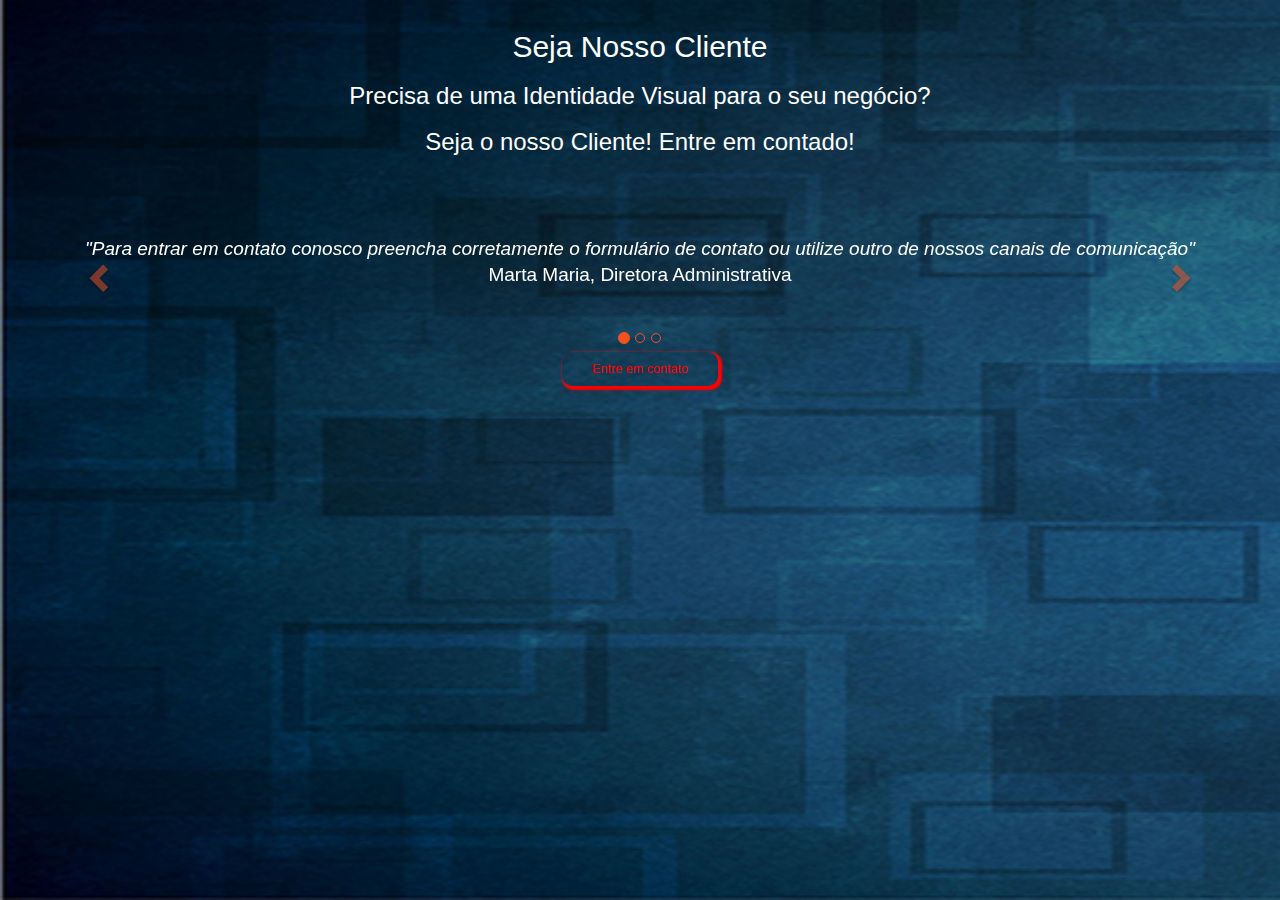
<file: sejaCliente.html>
<!DOCTYPE html>
<html lang="en">
<head>
  <!-- Theme Made By www.w3schools.com - No Copyright -->
  <title>Ídeias Criativas | Comunicação & Marketing</title><!--TITLE-->
    <meta charset="utf-8">
		<!-- CHAMADAS CSS -->
   <link rel="icon"href="img/Ideias.png">

  <meta name="viewport" content="width=device-width, initial-scale=1">
  <link rel="stylesheet" href="https://maxcdn.bootstrapcdn.com/bootstrap/3.3.7/css/bootstrap.min.css">
  <link rel="stylesheet" type="text/css" href="index.html">
  <script src="https://ajax.googleapis.com/ajax/libs/jquery/3.3.1/jquery.min.js"></script>
  <script src="https://maxcdn.bootstrapcdn.com/bootstrap/3.3.7/js/bootstrap.min.js"></script>
  <style>
  h2, h3{
  	text-align: center;
    color: white;
  }
  .carousel-control.right, .carousel-control.left {
     background-image: none;
     color: #f4511e;
  }
  .carousel-indicators li {
      border-color: #f4511e;
  }
  .carousel-indicators li.active {
      background-color: #f4511e;
  }
  .item h4 {
      font-size: 19px;
      line-height: 1.375em;
      font-weight: 400;
      font-style: italic;
      margin: 70px 0;
      color: white;
  }
  .item span {
      font-style: normal;
  }



  @media screen and (max-width: 768px) {
    .col-sm-4 {
      text-align: center;
      margin: 25px 0;
    }
  }




  .buton{
 	color: red;
 	align-items: center;
	text-decoration: none;
	padding: 10px 30px;
	font-size: .9em;
	border-radius:3px;
	border-radius: 10px 10px;
	box-shadow: 2px 2px 2px 2px;
	cursor: pointer;
  position: relative;



}
.buton:hover{
	box-shadow: 0 12px 16px 0 rgba(0,0,0,0.24), 0 17px 50px 0 rgb(0, 255, 0);
  color: green;
	text-decoration: none;

}
#sejacliente{
	width: 100%;
	height: 100vh;

	flex-direction: column;
	align-items: center;
	padding-top: 10px;
	background-image: url(img/background-1.jpg);
	background-size: cover;
	background-repeat: no-repeat;
	background-attachment: fixed;
	box-sizing: border-box;
}


  </style>
</head>
<body>



<!-- Container (Services Section) -->

  
  <div id="sejacliente">
  	<h2>Seja Nosso Cliente </h2>
    <h3>Precisa de uma Identidade Visual para o seu negócio?</h3>
    <h3> Seja o nosso Cliente! Entre em contado!</h3> 
  
  <div id="myCarousel" class="carousel slide text-center" data-ride="carousel">
    <!-- Indicators -->
    <ol class="carousel-indicators">
      <li data-target="#myCarousel" data-slide-to="0" class="active"></li>
      <li data-target="#myCarousel" data-slide-to="1"></li>
      <li data-target="#myCarousel" data-slide-to="2"></li>
    </ol>

    <!-- Wrapper for slides -->
    <div class="carousel-inner" role="listbox">
      <div class="item active">
        <h4>"Para entrar em contato conosco preencha corretamente o formulário de contato ou utilize outro de nossos canais de comunicação"<br><span>Marta Maria, Diretora Administrativa</span></h4>
      </div>
      <div class="item">
        <h4>"Vem ser feliz! Vem ser cliente da Ideias Criativas"<br><span></span></h4>
      </div>
      <div class="item">
        <h4>"Eu poderia ... ser mais feliz com esta empresa?"<br><span></span></h4>
      </div>
    </div>

    <!-- Left and right controls -->
    <a class="left carousel-control" href="#myCarousel" role="button" data-slide="prev">
      <span class="glyphicon glyphicon-chevron-left" aria-hidden="true"></span>
      <span class="sr-only">Previous</span>
    </a>
    <a class="right carousel-control" href="#myCarousel" role="button" data-slide="next">
      <span class="glyphicon glyphicon-chevron-right" aria-hidden="true"></span>
      <span class="sr-only">Next</span>
    </a>


  	<a href="index.html#contact" class="buton">Entre em contato</a><br>
	

		
</body>
</html>
</file>
